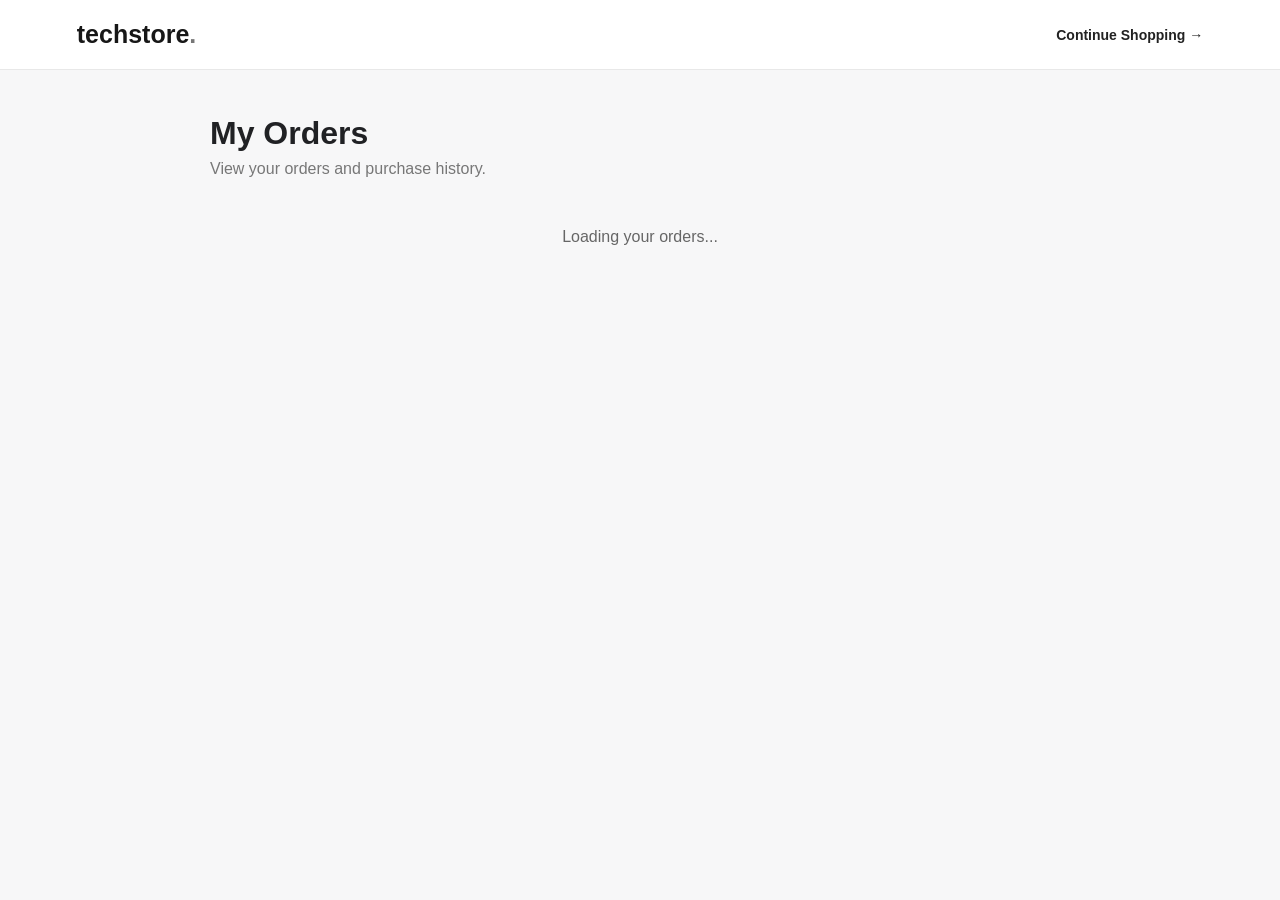
<file: my-orders.html>
<!DOCTYPE html>
<html lang="en">
<head>
<meta charset="UTF-8">
<meta name="viewport" content="width=device-width, initial-scale=1">
<title>My Orders | TechStore</title>

<style>
* { box-sizing: border-box; }

body {
    margin: 0;
    font-family: Arial, sans-serif;
    background: #f7f7f8;
    color: #202124;
}

header {
    height: 70px;
    background: white;
    border-bottom: 1px solid #e8e8e8;
    display: flex;
    align-items: center;
    justify-content: space-between;
    padding: 0 6%;
}

.logo {
    font-size: 25px;
    font-weight: 800;
    color: #171717;
    text-decoration: none;
}

.logo span { color: #777; }

.home-link {
    color: #222;
    text-decoration: none;
    font-size: 14px;
    font-weight: 600;
}

main {
    max-width: 900px;
    margin: 45px auto;
    padding: 0 20px;
}

h1 {
    font-size: 32px;
    margin: 0 0 8px;
}

.subtitle {
    color: #777;
    margin: 0 0 30px;
}

#message {
    text-align: center;
    color: #666;
    padding: 20px;
}

.empty-state {
    background: white;
    border: 1px solid #eaeaea;
    border-radius: 14px;
    padding: 55px 20px;
    text-align: center;
}

.empty-icon {
    font-size: 48px;
    margin-bottom: 15px;
}

.empty-state h2 {
    margin: 0 0 10px;
    font-size: 22px;
}

.empty-state p {
    color: #777;
    margin: 0 0 25px;
    line-height: 1.6;
}

.shop-button {
    display: inline-block;
    background: #171717;
    color: white;
    padding: 13px 25px;
    border-radius: 7px;
    text-decoration: none;
    font-weight: 600;
}

.shop-button:hover {
    background: #444;
}

.order {
    background: white;
    border: 1px solid #eaeaea;
    border-radius: 12px;
    padding: 22px;
    margin: 18px 0;
}

.order h3 { margin-top: 0; }

.item {
    padding: 12px 0;
    border-bottom: 1px solid #eee;
}

.total {
    text-align: right;
    font-size: 19px;
}
.payment-status { font-weight: 700; }
.payment-controls { display: flex; gap: 10px; flex-wrap: wrap; margin-top: 14px; }
.payment-controls select, .payment-controls button {
    padding: 10px 12px; border: 1px solid #ccc; border-radius: 7px;
}
.payment-controls button { background: #171717; color: white; cursor: pointer; }
.payment-controls button:disabled { opacity: .6; cursor: wait; }

@media(max-width: 600px) {
    header { padding: 0 18px; }
    main { margin: 30px auto; }
    h1 { font-size: 27px; }
}
</style>
</head>

<body>

<header>
    <a class="logo" href="/">techstore<span>.</span></a>
    <a class="home-link" href="/">Continue Shopping →</a>
</header>

<main>
    <h1>My Orders</h1>
    <p class="subtitle">View your orders and purchase history.</p>

    <div id="message">Loading your orders...</div>
    <div id="orders"></div>
</main>

<script>
async function simulatePayment(orderId, outcome, button, statusElement) {\n    button.disabled = true;\n    try {\n        const response = await fetch("/api/payments/orders/" + encodeURIComponent(orderId) + "/simulate", {\n            method: "POST", credentials: "same-origin",\n            headers: { "Content-Type": "application/json" },\n            body: JSON.stringify({ outcome })\n        });\n        const data = await response.json().catch(() => ({}));\n        if (!response.ok) throw new Error(data.error || "Payment simulation failed.");\n        statusElement.textContent = "Payment: " + data.order.payment_status;\n        statusElement.style.color = data.order.payment_status === "paid" ? "#16803c" : "#9a6700";\n        if (data.order.payment_status === "paid") button.parentElement.remove();\n        alert(data.message);\n    } catch (error) {\n        alert(error.message);\n    } finally { button.disabled = false; }\n}\n\nasync function loadOrders() {
    const message = document.getElementById("message");
    const container = document.getElementById("orders");

    try {
        const response = await fetch("/api/orders/my", {
            credentials: "same-origin"
        });

        if (response.status === 401) {
            location.href = "/account.html?next=orders";
            return;
        }

        const data = await response.json();

        if (!response.ok) {
            throw new Error(data.error || "Unable to load orders.");
        }

        if (!data.orders || data.orders.length === 0) {
            message.innerHTML = `
                <div class="empty-state">
                    <div class="empty-icon">🛍️</div>
                    <h2>No orders yet</h2>
                    <p>You haven't purchased anything yet.<br>
                    Explore our products and place your first order.</p>
                    <a class="shop-button" href="/">Start Shopping</a>
                </div>`;
            return;
        }

        message.textContent = "Your purchase history";

        data.orders.forEach(order => {
            const card = document.createElement("div");
            card.className = "order";

            const title = document.createElement("h3");
            title.textContent = "Order #" + order.id;
            card.appendChild(title);

            const status = document.createElement("p");
            status.textContent = "Status: " + order.status;
            card.appendChild(status);

            const paymentStatus = document.createElement("p");\n            paymentStatus.className = "payment-status";\n            paymentStatus.textContent = "Payment: " + (order.payment_status || "pending");\n            paymentStatus.style.color = order.payment_status === "paid" ? "#16803c" : "#9a6700";\n            card.appendChild(paymentStatus);\n\n            const date = document.createElement("p");
            date.textContent = "Date: " +
                new Date(order.created_at).toLocaleString();
            card.appendChild(date);

            order.items.forEach(item => {
                const row = document.createElement("div");
                row.className = "item";
                row.textContent =
                    item.product_name + " × " + item.quantity +
                    " — ₹" + Number(item.unit_price).toFixed(2);
                card.appendChild(row);
            });

            const total = document.createElement("h3");
            total.className = "total";
            total.textContent =
                "Total: ₹" + Number(order.total_amount).toFixed(2);
            card.appendChild(total);

            if ((order.payment_status || "pending") !== "paid" && order.status !== "cancelled") {\n                const controls = document.createElement("div");\n                controls.className = "payment-controls";\n                const choice = document.createElement("select");\n                [["success", "Simulate success"], ["failed", "Simulate failure"], ["cancelled", "Simulate cancellation"]].forEach(([value, label]) => {\n                    const option = document.createElement("option"); option.value = value; option.textContent = label; choice.appendChild(option);\n                });\n                const payButton = document.createElement("button");\n                payButton.type = "button"; payButton.textContent = "Test payment";\n                payButton.addEventListener("click", () => simulatePayment(order.id, choice.value, payButton, paymentStatus));\n                controls.append(choice, payButton); card.appendChild(controls);\n            }\n            container.appendChild(card);
        });

    } catch (error) {
        message.textContent = error.message;
    }
}

loadOrders();
</script>

</body>
</html>
</file>
